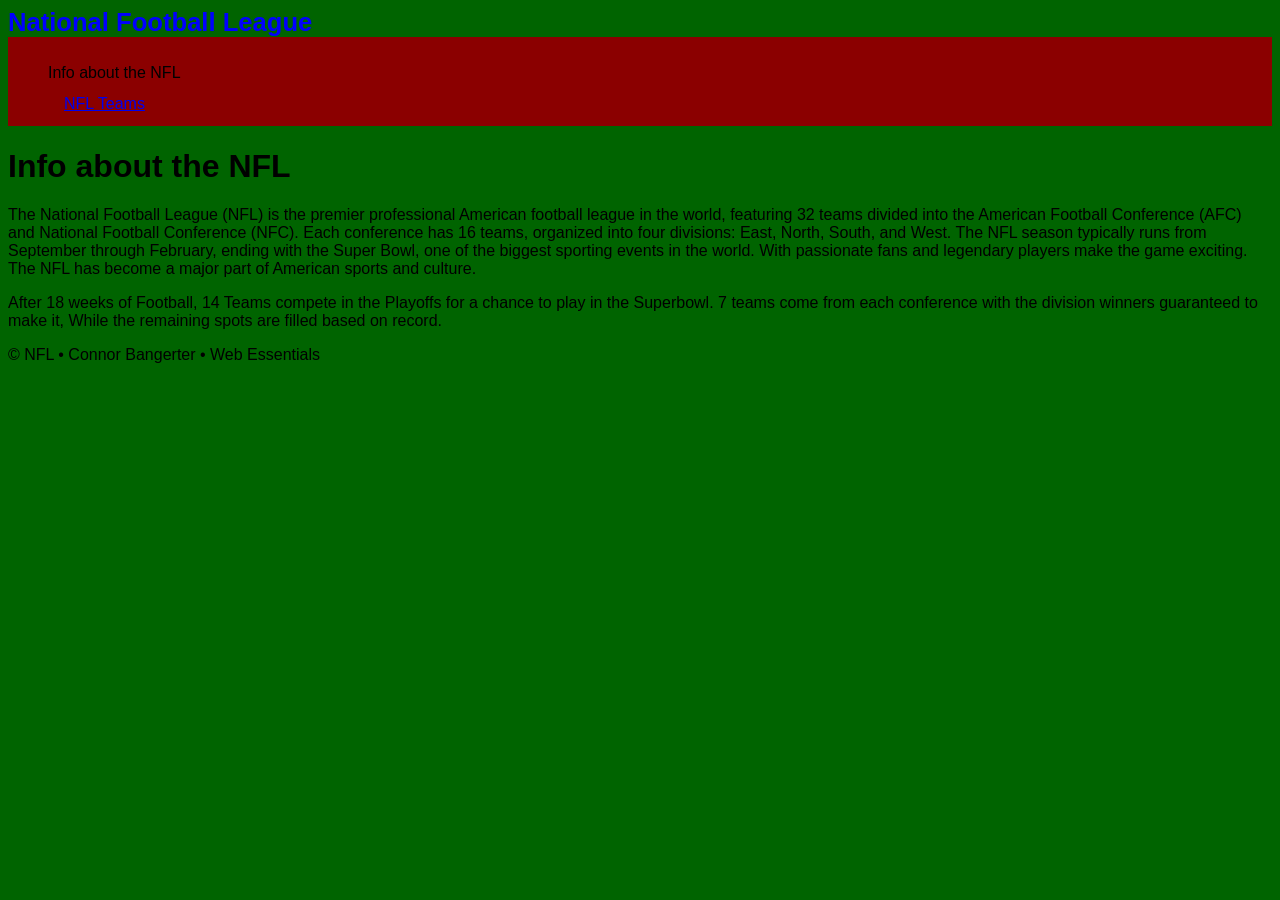
<file: 04-project/index.html>
<!doctype html>
<html lang="en">
<head>
    <meta charset="UTF-8">
    <meta name="description" 
        content="Company Name"/>
    <meta name="author" content="Connor Bangerter"/>
    <meta name="viewport" content="width=device-width, initial-scale=1">
    <title>National Football League</title>

    <!--Paste your font lines here-->

     <link rel="stylesheet" href="styles.css">
</head>
<body>
    <!-- start the page header -->
    <header>
        <span>National Football League</span>
    </header>
    
    <!-- start the page navigation -->
    <nav>
        <ul>
            <li class="active"><a href="index.html"></a> Info about the NFL</li>
            <li><a href="NFLTeams.html">NFL Teams</a></li> <!--Replace with your second page-->
        </ul>
    </nav>
    
    <!-- start the page main -->
    <main>
        <h1>Info about the NFL</h1>
    <p>The National Football League (NFL) is the premier professional American football league in the world, 
        featuring 32 teams divided into the American Football Conference (AFC) and National Football Conference (NFC). Each conference has 16 teams, organized into four divisions: East, North, South, and West. 
        The NFL season typically runs from September through February, ending with the Super Bowl, one of the biggest sporting events in the world. 
        With passionate fans and legendary players make the game exciting. The NFL has become a major part of American sports and culture.</p>
        <p>After 18 weeks of Football, 14 Teams compete in the Playoffs for a chance to play in the Superbowl. 7 teams come from each conference with the division winners
            guaranteed to make it, While the remaining spots are filled based on record.
        </p>
    </main>
    <!--Start the page footer-->
       <footer>
        <p>&copy; NFL &bull; Connor Bangerter &bull; Web Essentials</p>
       </footer>
</body>
</html>
</file>
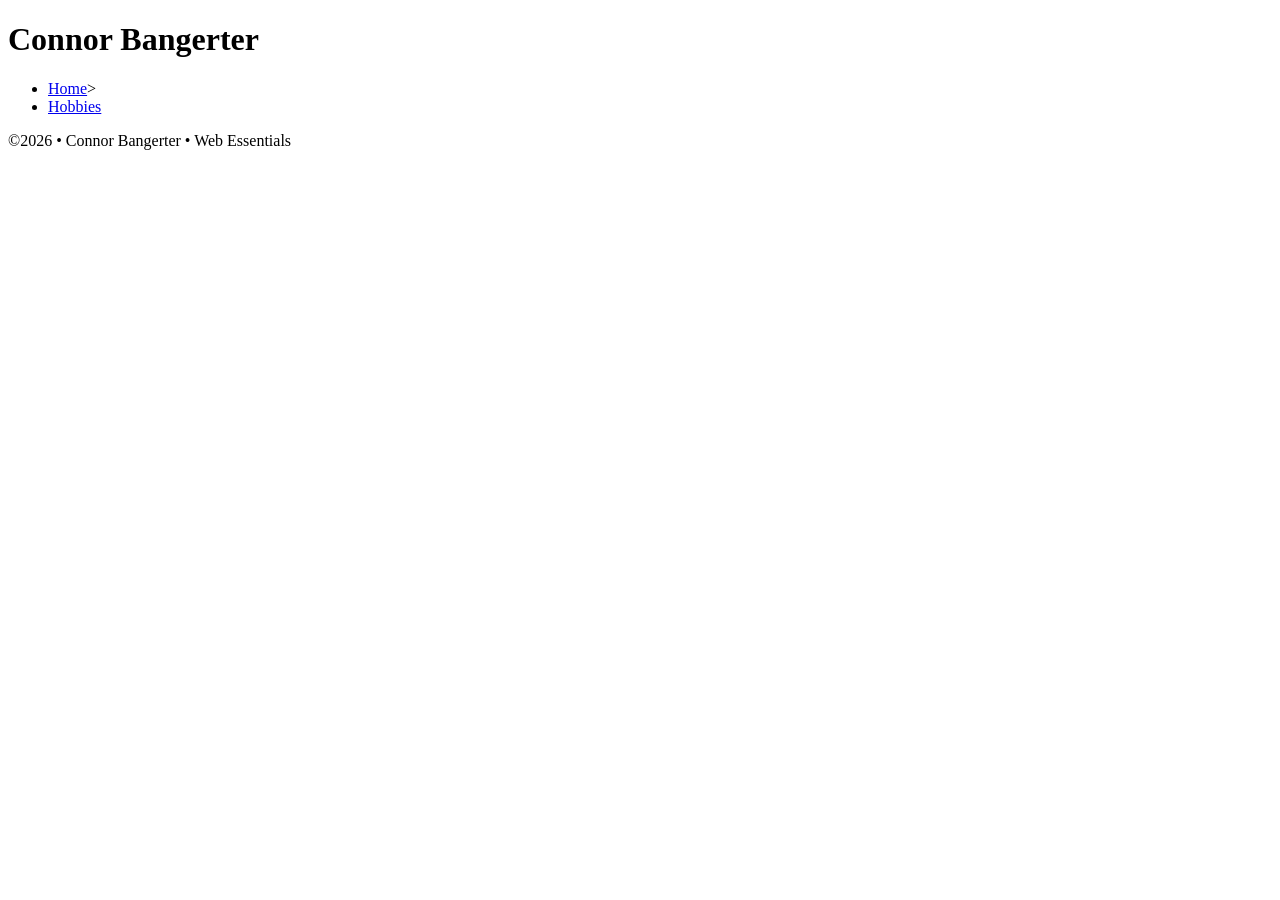
<file: Personal website/index.html>
<!DOCTYPE html>
<html lang="en">
<head>
    <meta charset="UTF-8">
    <meta name="viewport" content="width=device-width, initial-scale=1.0">
    <title>Document</title>
</head>
<body>
    
<header>
    <span><h1>Connor Bangerter</h1></span>
</header>

<nav>
   <ul>
        <li><a href="index.html">Home</a>></li>
        <li><a href="hobbies.html">Hobbies</a></li>
    </ul>
</nav>

<main>

</main>

<footer>
        &copy;2026 &bull; Connor Bangerter &bull; Web Essentials
</footer>

</body>
</html>
</file>
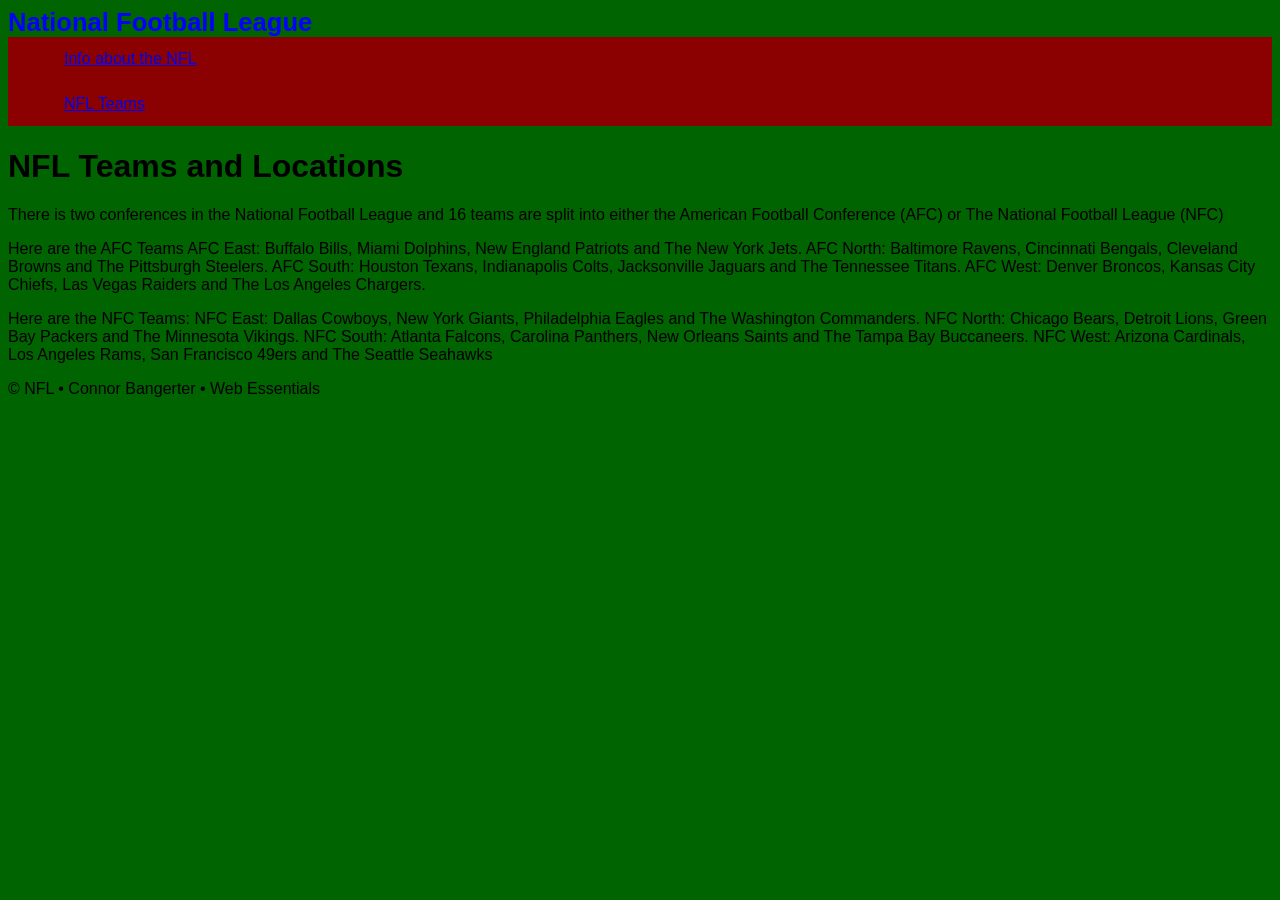
<file: 04-project/NFLTeams.html>
<!doctype html>
<html lang="en">
<head>
    <meta charset="UTF-8">
    <meta name="description" 
        content="Company Name"/>
    <meta name="author" content="Connor Bangerter"/>
    <meta name="viewport" content="width=device-width, initial-scale=1">
    <title>National Football League</title>
    <!--Paste your font lines here-->

     <link rel="stylesheet" href="styles.css">
</head>
<body>
    <!-- start the page header -->
    <header>
        <span>National Football League</span>
    </header>
    
    <!-- start the page navigation -->
    <nav>
        <ul>
            <li class="active"><a href="index.html"> Info about the NFL</a></li>
            <li><a href="NFLTeams.html">NFL Teams</a></li> <!--Replace with your second page-->
        </ul>
    </nav>
    
    <!-- start the page main -->
    <main>
        <h1>NFL Teams and Locations</h1>
    <p>There is two conferences in the National Football League and 16 teams are split into either the American Football Conference (AFC)
        or The National Football League (NFC) 
    </p>
    <p>
         Here are the AFC Teams 
         AFC East:
Buffalo Bills,
Miami Dolphins,
New England Patriots and The
New York Jets.

AFC North:
Baltimore Ravens,
Cincinnati Bengals,
Cleveland Browns and The
Pittsburgh Steelers.

AFC South:
Houston Texans,
Indianapolis Colts,
Jacksonville Jaguars and The
Tennessee Titans.

AFC West:
Denver Broncos,
Kansas City Chiefs,
Las Vegas Raiders and The
Los Angeles Chargers.
    </p>
    Here are the NFC Teams: NFC East:
Dallas Cowboys,
New York Giants,
Philadelphia Eagles and The
Washington Commanders.
NFC North:
Chicago Bears,
Detroit Lions,
Green Bay Packers and The
Minnesota Vikings.
NFC South:
Atlanta Falcons,
Carolina Panthers,
New Orleans Saints and The
Tampa Bay Buccaneers.
NFC West:
Arizona Cardinals,
Los Angeles Rams,
San Francisco 49ers and The
Seattle Seahawks
    </main>
    <!--Start the page footer-->
       <footer>
        <p>&copy; NFL &bull; Connor Bangerter &bull; Web Essentials</p>
       </footer>
</body>
</html>
</file>
<file: 04-project/styles.css>
body {
    background-color: darkgreen;
    font-family: 'Franklin Gothic Medium', 'Arial Narrow', Arial, sans-serif
}

header {
    color: blue;
    font-size: 1.6rem;
    font-weight: 700;
}

nav {
    background-color: darkred;
}
nav ul {
    margin: 0;
    padding: 0 10 px;
    list-style-type: none;
    
}
nav a {
    display: block;
    padding: .83rem 1rem;
}
</file>
